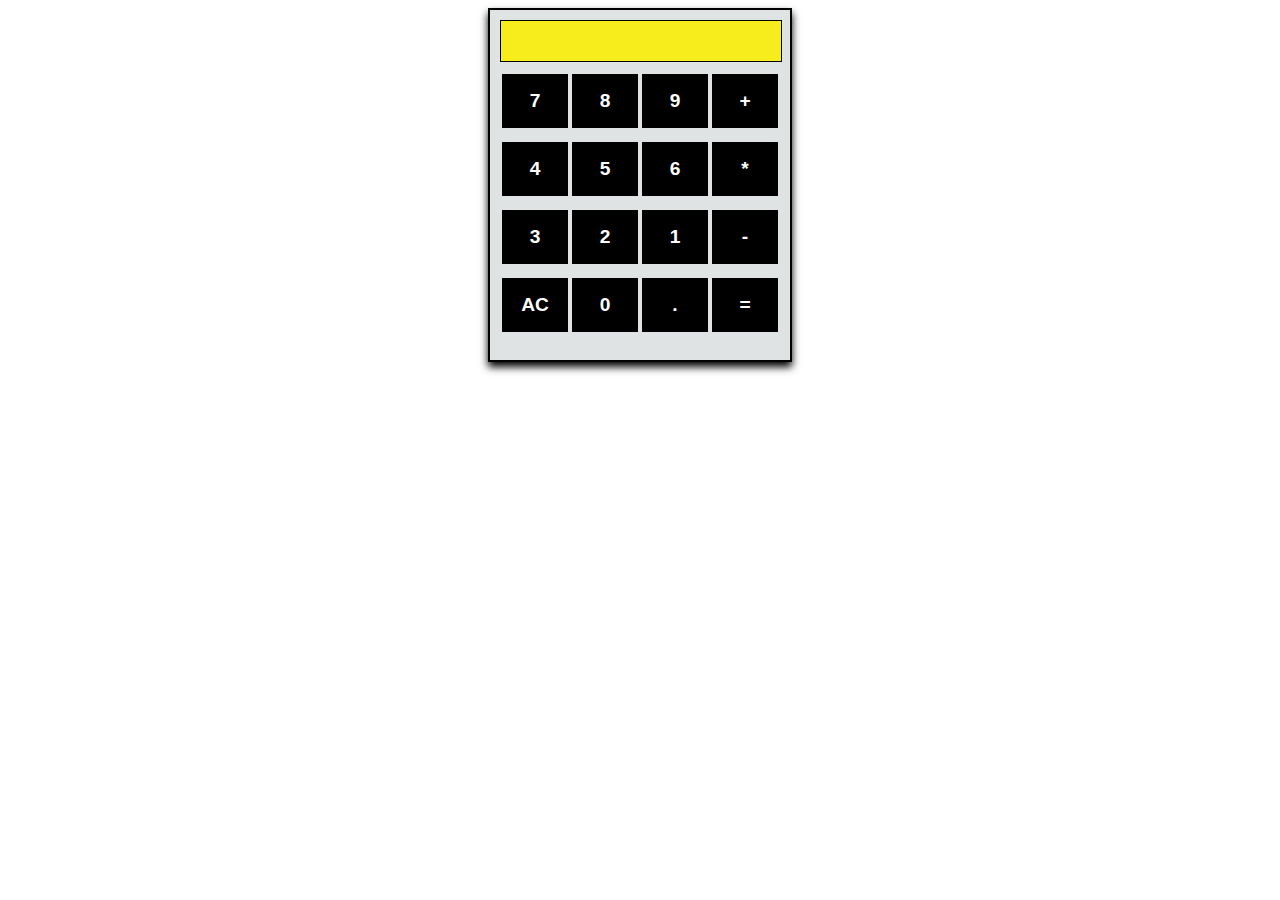
<file: calculator1/index.html>
<!DOCTYPE html>
<html lang="en">
<head>
    <meta charset="UTF-8">
    <meta name="viewport" content="width=device-width, initial-scale=1.0">
    <link rel="stylesheet" href="index.css">
    <title>Document</title>
    
</head>
<body>
  
   <div class="cal">


            <div class="screen">
          
            </div>

            <div class="dial">

                <div id="num7" class="n1">7</div>
                <div id="num8" class="n1">8</div>
                <div id="num9" class="n1">9</div>
                <div id="plus" class="n1">+</div>
  

            </div>
           <div class="dial">

                <div id="num4" class="n1">4</div>
                <div id="num5" class="n1">5</div>
                <div id="num6" class="n1">6</div>
                <div id="multi" class="n1">*</div>
  
            </div>

            <div class="dial">

                <div id="num3" class="n1">3</div>
                <div id="num2" class="n1">2</div>
                <div id="num1" class="n1">1</div>
                <div id="sub" class="n1">-</div>
  
            </div>

            <div class="dial">

                <div id="ac" class="n1">AC</div>
                <div id="num0" class="n1">0</div>
                <div id="dot" class="n1">.</div>
                <div id="equal" class="n1">=</div>
  
            </div>






   </div>


        <script src="app.js"></script>

</body>
</html>
</file>
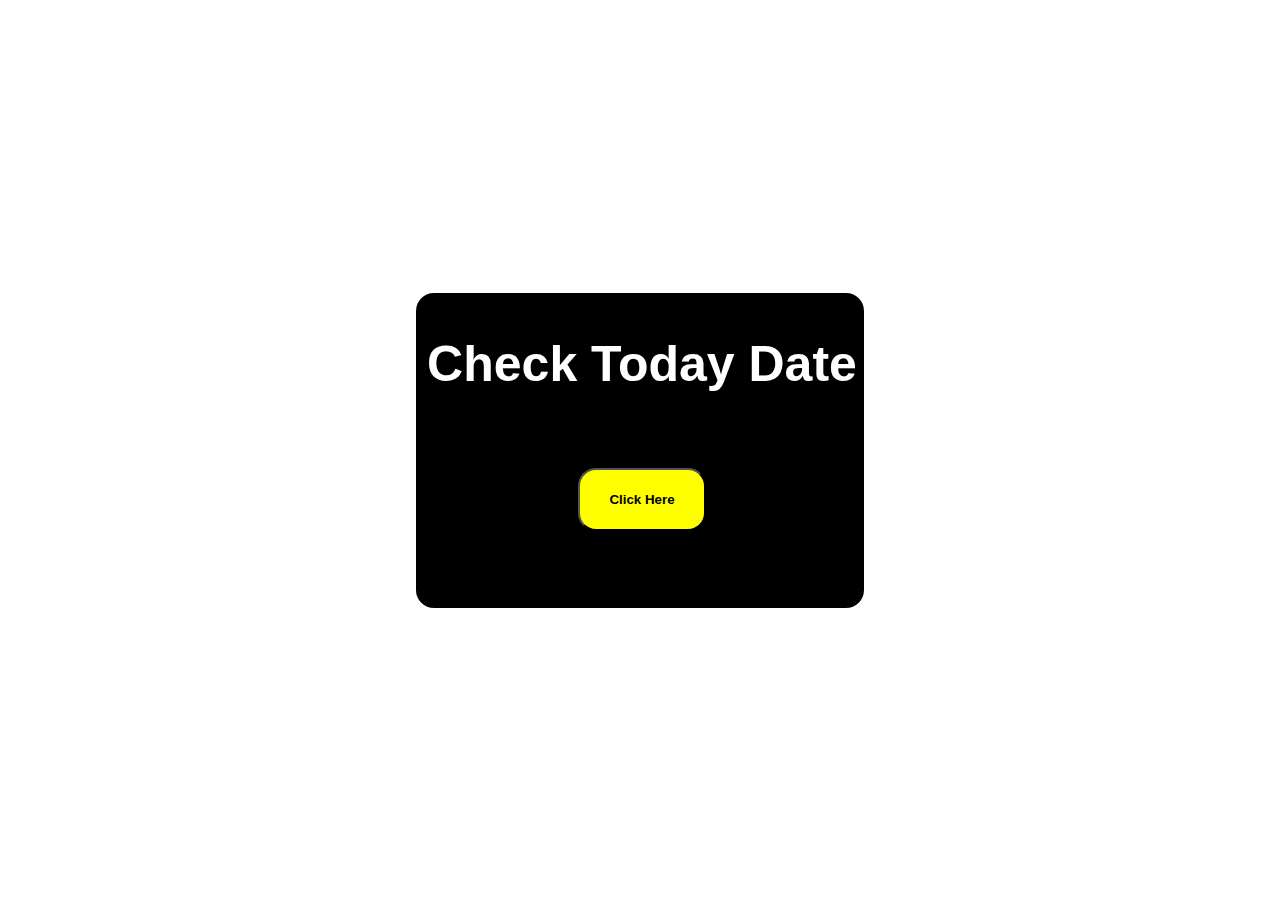
<file: Check_Today_Date/index.html>
<!DOCTYPE html>
<html lang="en">
<head>
    <meta charset="UTF-8">
    <meta name="viewport" content="width=device-width, initial-scale=1.0">
    <title>Document</title>
    <link rel="stylesheet" href="index.css">
</head>
<body>
    
        <div class="main">
                <div class="text">
                    <div class="day">Check Today Date</div>
            
               <div class="button">
                <button>Click Here</button>
               </div>
        </div>
      


    <script src="app.js"></script>
</body>
</html>
</file>
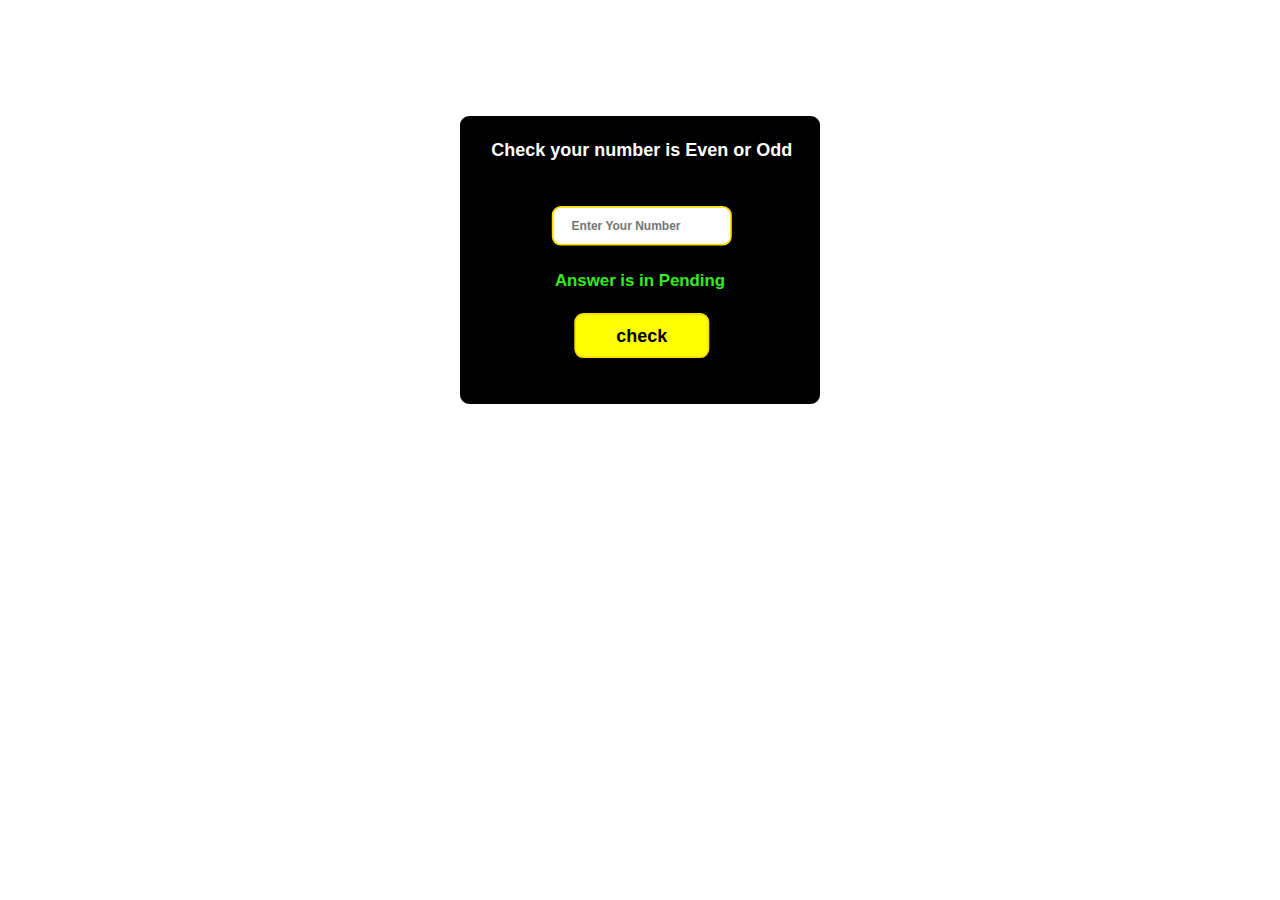
<file: Even_or_Odd_Checker/index.html>
<!DOCTYPE html>
<html lang="en">
<head>
    <meta charset="UTF-8">
    <meta name="viewport" content="width=device-width, initial-scale=1.0">
    <link rel="stylesheet" href="style.css">
    <title>Document</title>
</head>
<body>
    <div class="main">
        <div class="head">
            Check your number is Even or Odd
        </div>
        <div class="form">
            
            <input id="data" placeholder="Enter Your Number " type="number">
        </div>
        <div class="answer">
                <h3>Answer is in Pending</h3>
        </div>

        <div class="but">
            <button>
                check
            </button>
        </div>
    </div>
    <script src="app.js"></script>
</body>
</html>
</file>
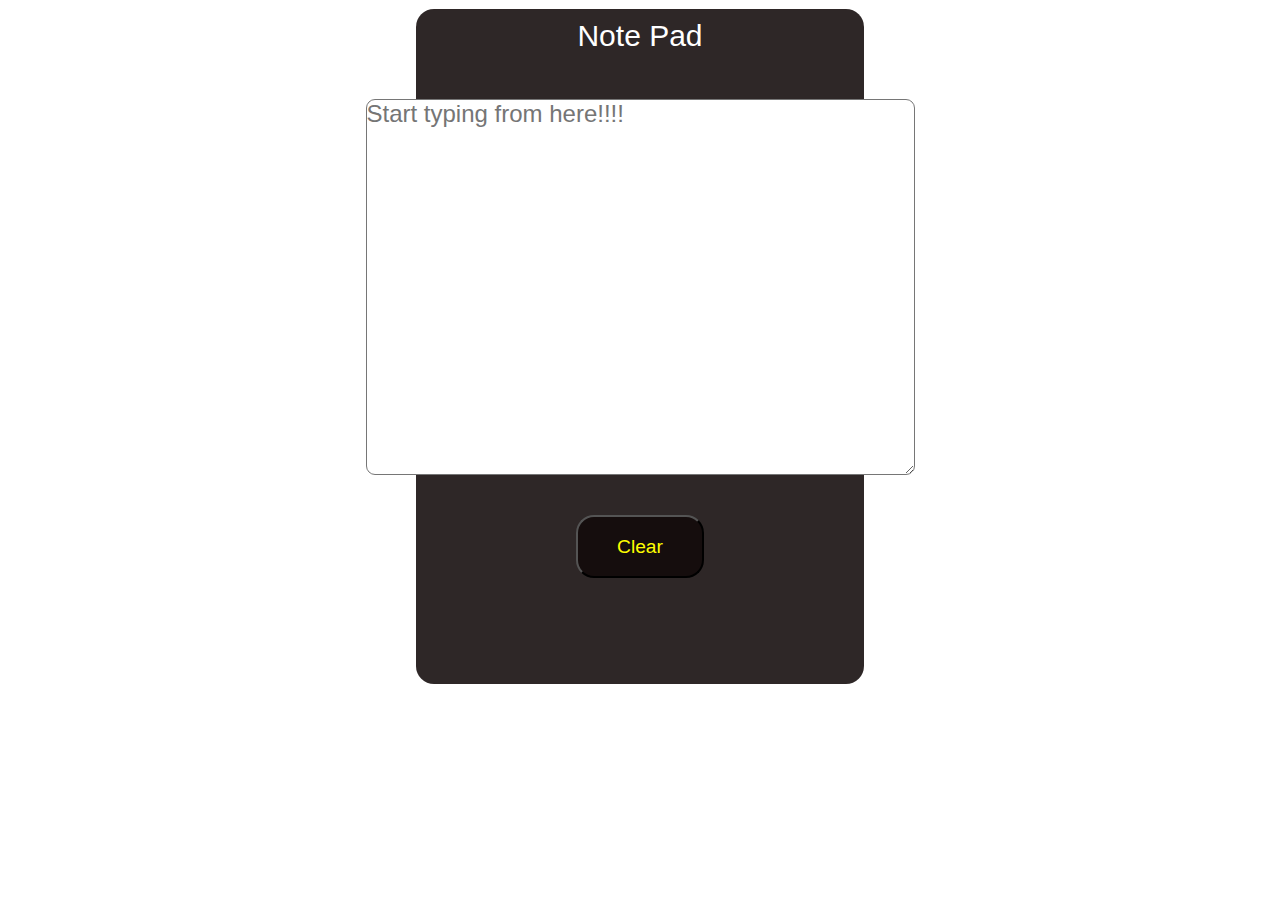
<file: notepad/index.html>
<!DOCTYPE html>
<html lang="en">
<head>
    <meta charset="UTF-8">
    <meta name="viewport" content="width=device-width, initial-scale=1.0">
    <title>Document</title>
    <link rel="stylesheet" href="style.css">
</head>
<body>


    <div class="main">
            <div class="notepad">
             <div class="top">
                <p> Note Pad </p>
             </div>
                    
               
                 <div class="para">
                    <p>
                     <textarea placeholder="Start typing from here!!!!" id="txt" cols="38" rows="13"></textarea>
                    </p>
                 </div>
                <div class="lower">
                     <button>Clear</button>
                </div>

            </div>

    </div>


    <script src="app.js"></script>
</body>
</html>
</file>
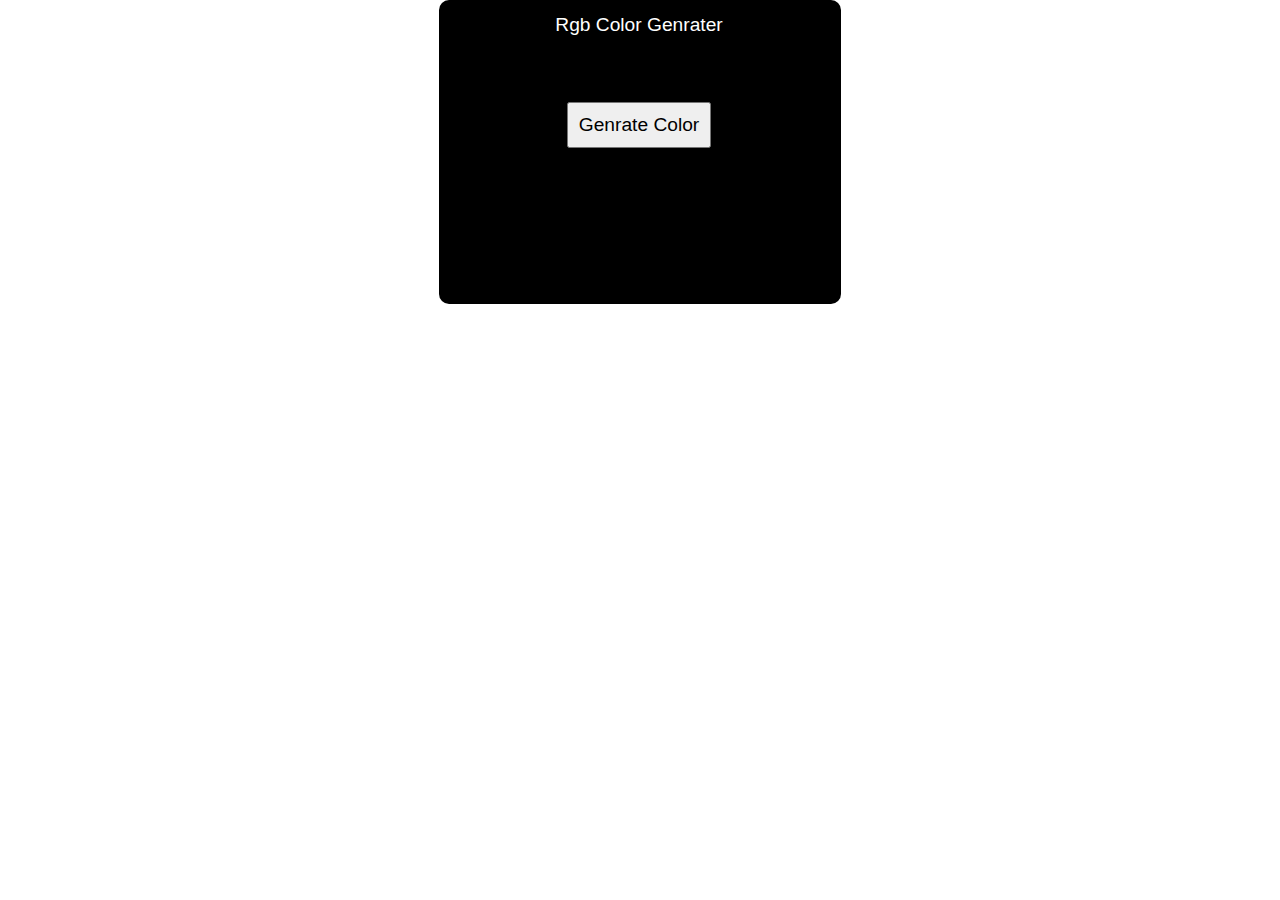
<file: rgb_color_genrator/index.html>
<!DOCTYPE html>
<html lang="en">
<head>
    <meta charset="UTF-8">
    <meta name="viewport" content="width=device-width, initial-scale=1.0">
    <title>Document</title>
    <link rel="stylesheet" href="stylee.css">
</head>
<body>

    <div class="main">

        <div class="head">
            <p>Rgb Color Genrater </p>
        </div>
     
        <div class="bd">
            <button id="btn" >Genrate Color</button>
        </div>
    

       <div class="output">
 
         <p id="v1">Your Color  value is </p>

       </div>


    </div>

    <script src="app.js"></script>
</body>
</html>
</file>
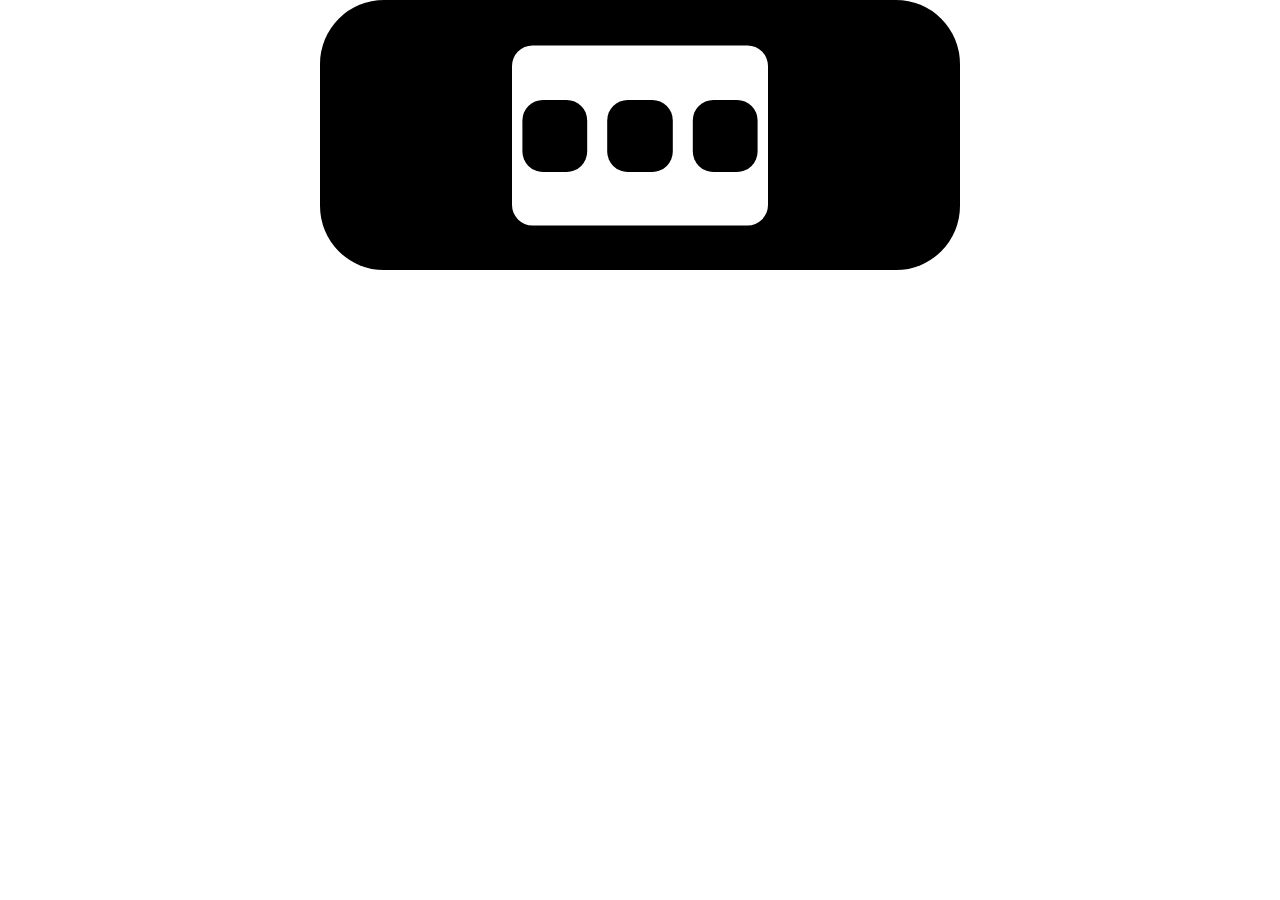
<file: time/index.html>
<!DOCTYPE html>
<html lang="en">
<head>
    <meta charset="UTF-8">
    <meta name="viewport" content="width=device-width, initial-scale=1.0">
    <title>Document</title>
    <link rel="stylesheet" href="style.css">
</head>
<body>
       <div id="main">
        
  
              
         <div class="watch">

           

              <div class="hours"></div>
              <div class="min"></div>
              <div class="sec"></div>


         </div>
     

        
       </div>

       <script src="app.js"></script>
</body>
</html>
</file>
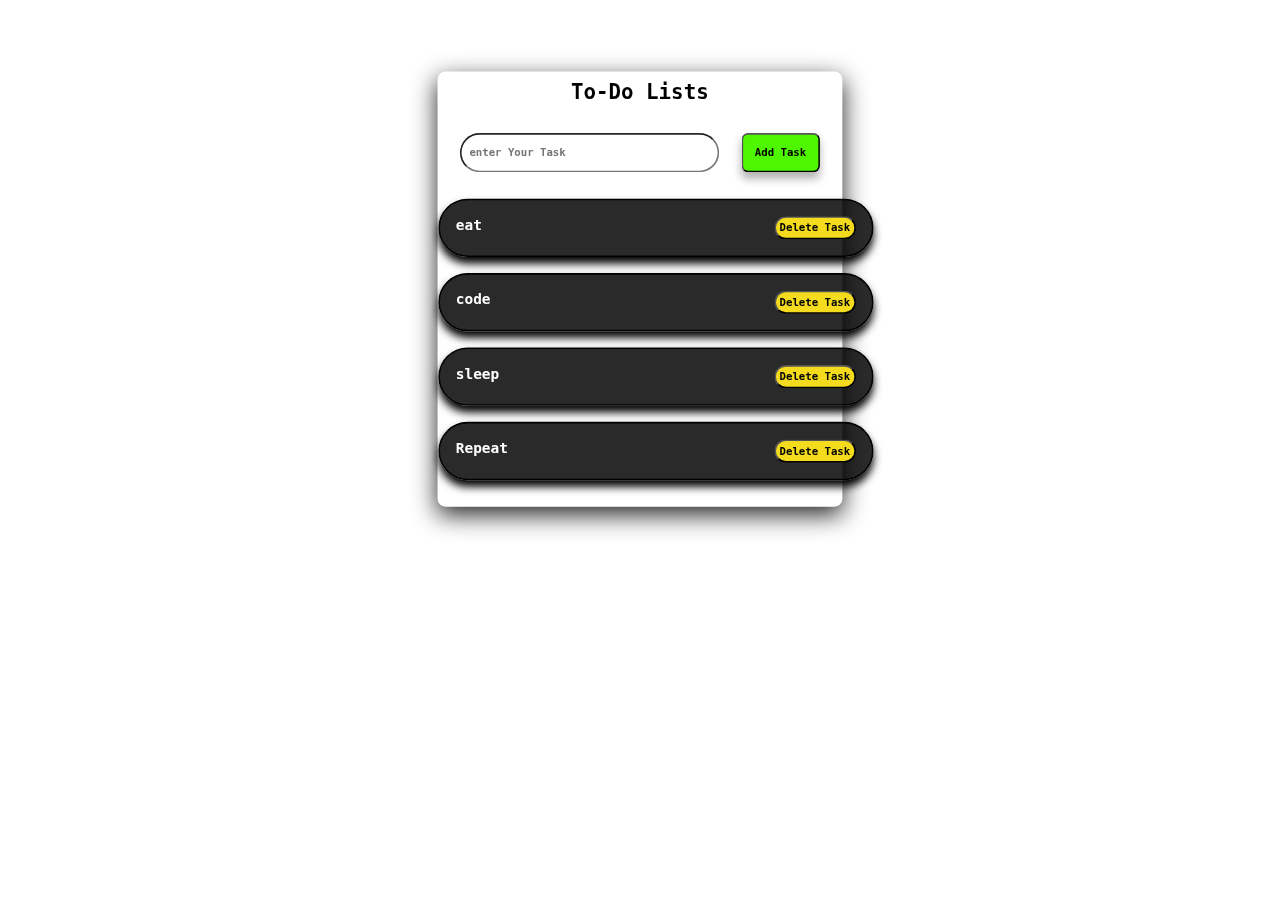
<file: todo_lists_projects/index.html>
<!DOCTYPE html>
<html lang="en">
<head>
    <meta charset="UTF-8">
    <meta name="viewport" content="width=device-width, initial-scale=1.0">
    <link rel="stylesheet" href="style.css">
    <title>Document</title>
</head>
<body>
    <div class="main">
            <h1><center>To-Do Lists </center> </h1>
      
        <div class="upp">

           <div class="inner">

            <input placeholder="enter Your Task">
            <button>Add Task</button>
        
           </div>
            


        </div>


  
        
          <div class="low">

            <ul id="list_container">
                <li>eat  <button class="delete">Delete Task</button> </li>
                <li>code <button class="delete">Delete Task</button> </li>
                <li>sleep  <button class="delete">Delete Task</button> </li>
                <li>Repeat <button class="delete">Delete Task</button> </li>
    
    
        </ul>
        


           </div>


    </div>

    

    <script src="app.js"></script>
</body>
</html>
</file>
<file: calculator1/index.css>
*{

    font-family:  sans-serif;
}


.cal{

    width: 300px;
    height:350px;
    border: 2px solid rgb(0, 0, 0);
    margin: auto;
    background-color: rgba(208, 214, 214, 0.677);
    box-shadow: 0px 5px 8px black;
    

   
}

.screen{

    width: 280px;
    height: 40px;
    background-color:rgb(248, 237, 28);
    border: 1px solid rgb(0, 0, 0);
   
     margin: 10px;
    font-size: 20px;
    display: flex;
    justify-content: flex-end;
    align-items: center;
    font-weight: bolder;

}


.dial
{

    display: flex;
    text-align: center;
    align-items: center;
    justify-content: center;
    margin: 10px;
  
}
.n1{


    
    height: 50px;
    width: 75px;
    background-color: rgb(253, 253, 253);
    border: 2px solid rgba(255, 0, 0, 0);
    display: flex;
    margin: 2px;
    font-size: larger;
    font-weight: bolder;
   
    align-items: center;
    justify-content: center;
    color: white;
    background-color: black;
}

.n1:hover{

    color: rgb(0, 0, 0);
    background-color: rgb(248, 237, 28);
    box-shadow: 0px 4px 8px black;
    cursor: pointer;
    transition: all 0.3s ease-in;
    transform: scale(0.8);
    font-size: 30px;
    font-weight: bolder;



}
</file>
<file: Check_Today_Date/index.css>
*{
    margin: 0;
    padding: 0;
    box-sizing: border-box;
}

html,body{

    width: 100%;
    height: 100%;
    display: flex;
    
}

.main{
    margin: auto;
    width: 35vw;
    height: 35vh;
    border: 2px solid rgba(183, 2, 2, 0);
    display: flex;
    justify-content: center;
    background-color: black;
    border-radius: 2vh;
}

.text{
    width: 35vw;
    height: 15vh;
    border: 2px solid rgba(255, 0, 0, 0);
   
}

.day{
    width: 35vw;
    height: 15vh;
  
    display: flex;
    justify-content: center;
    align-items: center;
    font-size: 50px;
    font-weight: bolder;
    font-family:  sans-serif;

    color: white;

}
.button{
    width: 35vw;
    height: 15vh;
 border: 2px solid rgba(255, 0, 0, 0);
    display: flex;
    justify-content: center;
    align-items: center;
    font-size: 50px;
    font-weight: bolder;
    font-family:  sans-serif;

}
.button button{
    width: 10vw;
    height: 7vh;
    background-color: yellow;
    font-size: 10;
    font-weight: bolder;
    font-family:  sans-serif;
    border-radius: 2vh;
    
    
}
</file>
<file: Even_or_Odd_Checker/style.css>
*{
    margin: 0%;
    padding: 0%;
    box-sizing: border-box;
    font-family:  sans-serif;
}


.main{
    margin: auto;
    margin-top: 100px;
    width: 400px;
    height: 320px;
    background-color: black;
    border: 2px solid black;
    border-radius: 10px;
    transform: scale(0.9);
  
}
.head{
    width: 400px;
    height: 70px;

    display: flex;
    align-items: center;
    justify-content: center;
    font-size: 20px;
    font-weight: bolder;
    color: white;
}
.form{
    width: 400px;
    height: 100px;
    display: flex;
    justify-content: center;
    align-items: center;

}
.form input{

        width: 200px;
        height: 30px;
        border-radius: 10px;
        padding: 20px;
        border: 2px solid rgb(255, 221, 0);
        font-weight: bolder;


}
.but{
    width: 400px;
    height: 100px;
   
    display: flex;
    justify-content: center;
    align-items: center;
}
.but button{
    width: 150px;
    height: 50px;
    border: 2px solid rgb(255, 221, 0);
    border-radius: 10px;
    font-size: 20px;
    font-weight: bolder;
    background-color: yellow;


}
.answer h3{
    text-align: center;
    color: rgb(50, 236, 29);

}

.but button:hover{

transition: all 0.3s ease-in;
transform: scale(0.9);
cursor: pointer;

}
.main:hover{

    transition: all 0.5s ease-out;
    transform: scale(1);
    box-shadow: 0px 8px 8px black;
}
</file>
<file: notepad/style.css>
*{
    margin: 0;
    padding: 0;
    box-sizing: border-box;
    font-family:  sans-serif;
}
html,body{
    width: 100%;
    height: 100%;
}

.main{
    
    margin: auto;
    width: 35vw;
    height: 75vh;
    
    border-radius: 2vh;
    background-color: rgba(18, 10, 10, 0.881);
}
.para{
    display: flex;
    justify-content: center;
    align-items: center;
}
textarea{
 margin: 4vh;

 font-size:x-large;
 border-radius: 1vh;
 line-height: 1.2;

}
 .top{
    width: 35vw;
    height: 6vh;
    
   

}

.lower{
 display: flex;
 justify-content: center;
 align-items: center;
 margin-bottom: 2vh;
}
.lower button{
    width: 10vw;
    height: 7vh;
    background-color:rgba(18, 10, 10, 0.881);
    color: yellow;
    border-radius: 2vh;
    font-size: larger;
  
   

}
.top{
    display: flex;
    justify-content: center;
    align-items: center;
    font-size: 30px;
    color: white;
    margin-top: 1vh;
}

.lower button:hover{
    transition: all 0.4s ease-in ;
    transform: scale(0.9);
}
</file>
<file: rgb_color_genrator/stylee.css>
*{
    margin: 0px;
    padding: 0px;
    box-sizing: border-box;
    font-family: sans-serif;
    font-size: 1.5vw;
}

html,body{
    width: 100%;
    height: 100%;
}

.main{
    margin: auto;
   width: 402px;
   height: 304px;

   background-color: black;
   border-radius: 10px;
 


}
.head{

    width: 400px;
    height: 50px;
    border: 2px solid rgba(0, 0, 0, 0);
    display: flex;
 
    justify-content: center;
    align-items: center;
    color: white;
}
#btn{

    padding: 10px;
}

.bd{

    width: 400px;
    height: 50px;
    border: 2px solid rgba(0, 0, 0, 0);
    margin-top: 50px;
    display: flex;
 
    justify-content: center;
    align-items: center;
}

.output{
    width: 400px;
    height: 100px;
    border: 2px solid rgba(0, 0, 0, 0);
    margin-top: 50px;
    display: flex;
    justify-content: center;
    align-items: center;
    border-radius: 0px 0px 10px 10px;
    margin-left: 1px;

}
</file>
<file: time/style.css>
*{
    margin: 0px;
    padding: 0px;
    box-sizing: border-box;
}

html, body{

    width: 100%;
    height: 100%;


}


#main{
    margin: auto;
    width: 50vw;
    height: 30vh;
    background-color: rgb(0, 0, 0);
    display: flex;
    justify-content: center;
    align-items: center;
    border-radius: 5vw;
    
}

.watch{
    
    width: 25vw;
    height: 25vh;
    background-color: rgb(255, 255, 255);
    display: flex;
    justify-content: center;
    align-items: center;
    border-radius: 2VW;
    box-shadow: 0px 8px 8px black;
    transform: scale(0.8);
}

.watch:hover{
    transition: all 0.3s ease-out;
    transform: scale(0.9);
}

.hours{
    width: 7vw;
    height: 10vh;
    background-color: rgb(0, 0, 0);
    margin: 1vw;
    color: white;
    display: flex;
    justify-content: center;
    align-items: center;
    font-family: sans-serif;
    font-size: 35px;
    font-weight: bolder;
    border-radius: 2vw;
}
.min{
    width: 7vw;
    height: 10vh;
    background-color: rgb(0, 0, 0);
    margin: 1vw;
    color: white;
    display: flex;
    justify-content: center;
    align-items: center;
    font-family: sans-serif;
    font-size: 35px;
    font-weight: bolder;
    border-radius: 2vw;
}
.sec{
    width: 7vw;
    height: 10vh;
    background-color: rgb(0, 0, 0);
    margin: 1vw;
    color: white;
    display: flex;
    justify-content: center;
    align-items: center;
    font-family: sans-serif;
    font-size: 35px;
    font-weight: bolder;
    border-radius: 2vw;
}
</file>
<file: todo_lists_projects/style.css>
*{
    font-family: monospace;
    font-weight: bold;

}
html body{
    background-color: rgba(255, 255, 255, 0.968);
}

.main{

        width: 40%;
        height: auto;
        margin: auto;
        background-color: rgb(255, 255, 255,0.1);
        border-radius: 10px;
     


        box-shadow: 0 10px 30px rgba(0, 0, 0, 0.845);
        backdrop-filter: blur(5px);
        -webkit-backdrop-filter: blur(5px);
        transform: scale(0.8);

}
.main:hover{
    transition: all 0.3s ease-in-out;
    transform: scale(0.9);
}

.low{

    display: flex;
    align-items: center;
    justify-content: center;
}



ul{



    
    background-color: rgba(255, 228, 196, 0);

}

ul li {
    display: flex;
    justify-content: space-between;
    width: 500px;
    margin: 20px;
    border: 2px solid black;
    background-color: rgba(0, 0, 0, 0.837);
    list-style: none;
    padding: 20px;
    border-radius: 50px;
    color: rgb(255, 255, 255);
    font-weight: bolder;
    font-size: 18px;
    
    box-shadow: 0px 8px 10px black;
}

ul li button{
    margin-left: 40px;
    padding: 5px;
    border-radius: 50px;
    background-color: rgba(255, 229, 30, 0.948);
    color: rgb(0, 0, 0);
    font-weight: bolder;
    cursor: pointer;
 
}



.upp{
     margin: auto;
     justify-content: space-between;
     background-color: rgba(0, 0, 255, 0);
     width: 450px;
     padding-top: 20px;
}
.inner{
    display: flex;
    justify-content: space-between;
   
}


input{
    padding: 10px;
    border-radius: 50px;
    width: 300px;

}

.upp button{
    padding: 15px;
    border-radius: 8px;
    background-color: rgb(78, 247, 0);
    box-shadow: 0px 8px 10px rgba(0, 0, 0, 0.298);
   
}

.upp button:hover{
    transition: all 0.6s ease-out;
    transform: scale(1.1);
    cursor: pointer;
}



ul li button:hover{
    
 
    
    background-color: rgba(213, 20, 20, 0.948);
    color: rgb(255, 255, 255);
    font-weight: bolder;
    transition: all 0.2s ease-out ;
    transform: scale(1.2);


 
}
ul li:hover {
    transition: all 0.3s ease-out;
    transform: scale(1.1);
}


/* -------------------------------menu  */



.main h1{
    padding-top: 10px;
}
</file>
